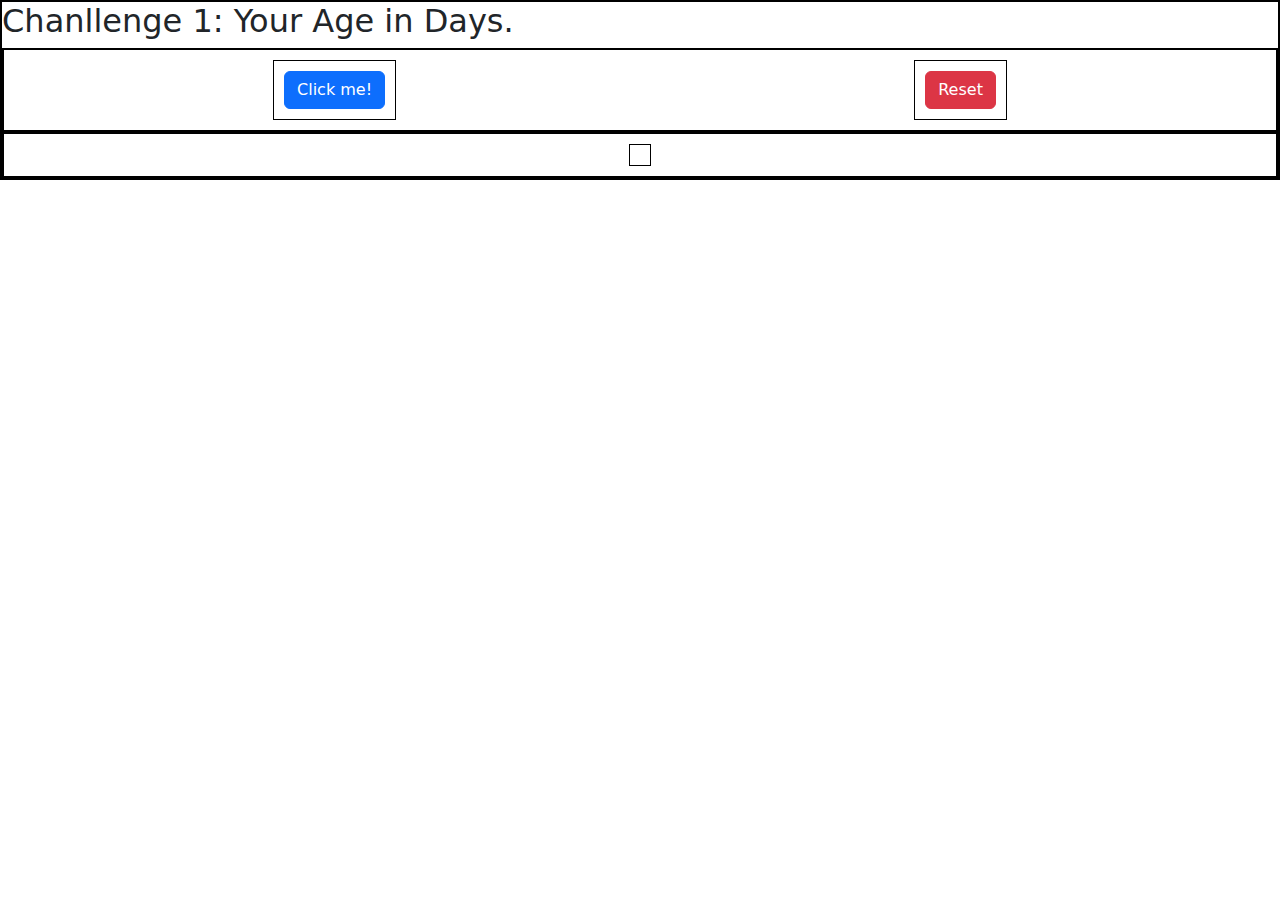
<file: Javascript Crash Course/static/home.html>
<!DOCTYPE html>
<html lang="en">
<head>
    <meta charset="UTF-8">
    <meta http-equiv="X-UA-Compatible" content="IE=edge">
    <meta name="viewport" content="width=device-width, initial-scale=1.0">
    <link rel="stylesheet" href="https://cdn.jsdelivr.net/npm/bootstrap@5.1.0/dist/css/bootstrap.min.css">
    <link rel="stylesheet" href="style.css">
    <title>Javascript on Steroids</title>
</head>
<body>

    <div class="container-1">

            <h2>
                Chanllenge 1: Your Age in Days.
            </h2>

             <div class="flex-box-container-1">

                <div>
                    <button class="btn btn-primary" onclick="ageInDays()">Click me!</button>
                </div> 
                    
                <div>
                    <button class="btn btn-danger">Reset</button> 
                </div>
                
             </div>

             <div class="flex-box-container-1">
                 <div id="flex-box-result">

                 </div>

             </div>
    </div>
  
     

    <script src="script.js"></script>
</body>
</html>
</file>
<file: Javascript Crash Course/static/style.css>
.container-1{
    border: 2px solid black;

}

.flex-box-container-1{
    display: flex;
    border:2px solid black;
    padding: 10px;
    flex-wrap: wrap;
    flex-direction: row;
    justify-content: space-around;

}

.flex-box-container-1 div {
    display: flex;
    padding: 10px;
    border: 1px solid black;
    align-items: center;
}
</file>
